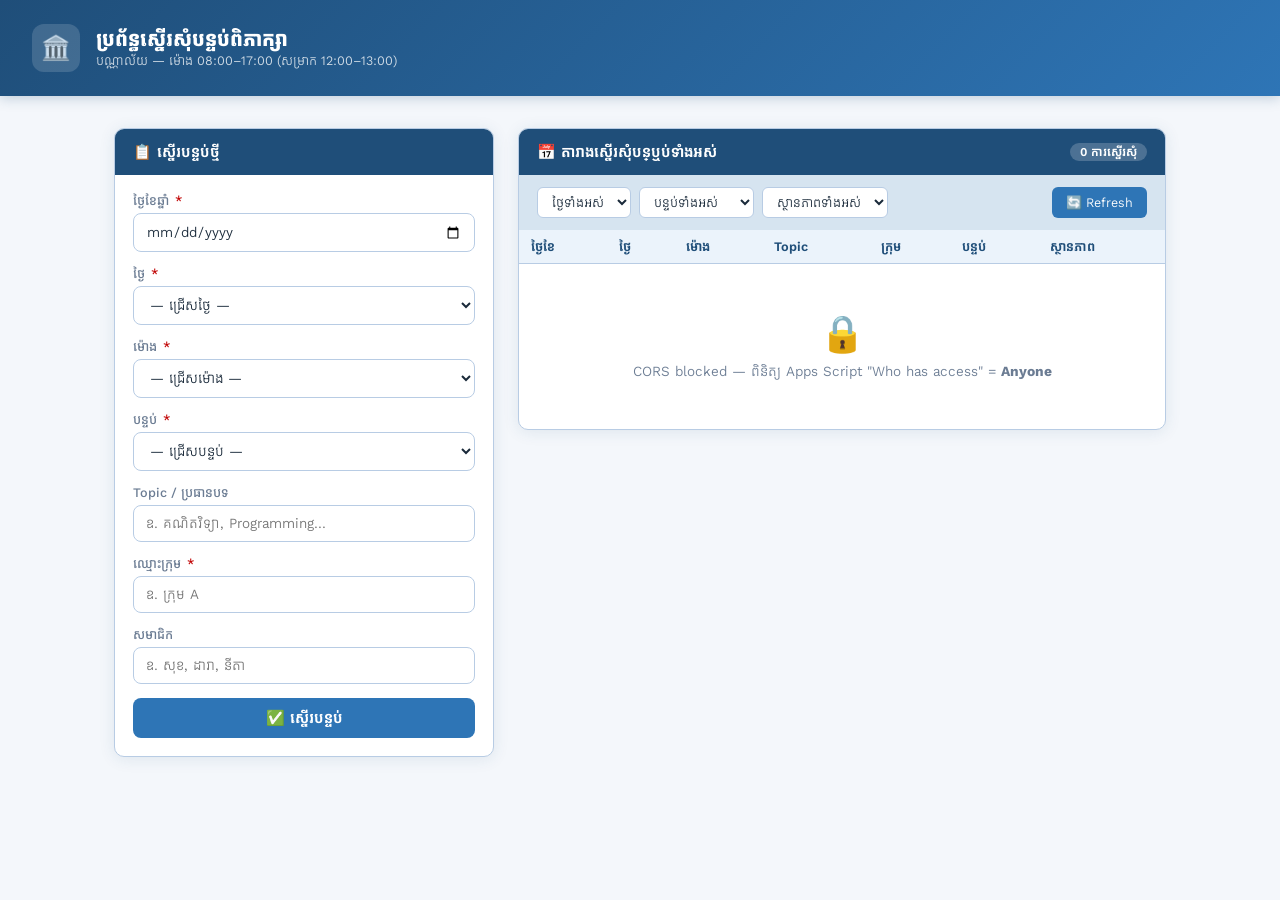
<file: index.htm>
<!DOCTYPE html>
<html lang="km">
<head>
<meta charset="UTF-8">
<meta name="viewport" content="width=device-width, initial-scale=1.0">
<title>ប្រព័ន្ធកក់បន្ទប់ – បណ្ណាល័យ</title>
<style>
  @import url('https://fonts.googleapis.com/css2?family=Kantumruy+Pro:wght@300;400;500;600;700&display=swap');
  :root {
    --navy:#1F4E79;--blue:#2E75B6;--sky:#D6E4F0;--green:#1E6B3C;
    --green-bg:#D4EDDA;--amber:#7D5A00;--amber-bg:#FFF3CD;
    --red:#C00000;--red-bg:#FFCCCC;--white:#FFFFFF;--bg:#F4F7FB;
    --border:#B8CCE4;--text:#1a2a3a;--muted:#6b7c93;
    --radius:10px;--shadow:0 2px 16px rgba(31,78,121,0.10);
  }
  *{box-sizing:border-box;margin:0;padding:0;}
  body{font-family:'Kantumruy Pro',sans-serif;background:var(--bg);color:var(--text);min-height:100vh;}
  header{background:linear-gradient(135deg,var(--navy) 0%,var(--blue) 100%);color:white;padding:1.5rem 2rem;display:flex;align-items:center;gap:1rem;box-shadow:0 2px 12px rgba(31,78,121,0.25);}
  header .logo{width:48px;height:48px;background:rgba(255,255,255,0.15);border-radius:12px;display:flex;align-items:center;justify-content:center;font-size:24px;}
  header h1{font-size:20px;font-weight:700;}
  header p{font-size:13px;opacity:0.8;margin-top:2px;}
  main{max-width:1100px;margin:0 auto;padding:2rem 1.5rem;display:grid;grid-template-columns:380px 1fr;gap:1.5rem;align-items:start;}
  @media(max-width:800px){main{grid-template-columns:1fr;}}
  .card{background:white;border-radius:var(--radius);box-shadow:var(--shadow);border:1px solid var(--border);overflow:hidden;}
  .card-header{background:var(--navy);color:white;padding:14px 18px;font-size:15px;font-weight:600;display:flex;align-items:center;gap:8px;}
  .card-body{padding:18px;}
  .field{margin-bottom:14px;}
  .field label{display:block;font-size:13px;font-weight:500;color:var(--muted);margin-bottom:5px;}
  .field label span.req{color:var(--red);margin-left:2px;}
  .field select,.field input{width:100%;padding:9px 12px;border:1.5px solid var(--border);border-radius:8px;font-size:14px;font-family:'Kantumruy Pro',sans-serif;background:white;color:var(--text);transition:border-color .2s;outline:none;}
  .field select:focus,.field input:focus{border-color:var(--blue);}
  .btn{width:100%;padding:11px;border:none;border-radius:8px;font-size:15px;font-weight:600;font-family:'Kantumruy Pro',sans-serif;cursor:pointer;transition:opacity .2s,transform .1s;}
  .btn:active{transform:scale(.98);}
  .btn-primary{background:var(--blue);color:white;}
  .btn-primary:hover{opacity:.88;}
  .btn-primary:disabled{opacity:.5;cursor:not-allowed;}
  .alert{padding:11px 14px;border-radius:8px;font-size:13px;margin-top:12px;display:none;line-height:1.6;}
  .alert.show{display:block;}
  .alert-error{background:var(--red-bg);color:var(--red);border:1px solid #f5c6cb;}
  .alert-success{background:var(--green-bg);color:var(--green);border:1px solid #c3e6cb;}
  .alert-warning{background:var(--amber-bg);color:var(--amber);border:1px solid #ffeeba;}
  .table-header{display:flex;align-items:center;justify-content:space-between;padding:14px 18px;background:var(--navy);color:white;}
  .table-header h2{font-size:15px;font-weight:600;}
  .badge-count{background:rgba(255,255,255,0.2);border-radius:20px;padding:2px 10px;font-size:12px;font-weight:600;}
  .filter-bar{padding:12px 18px;background:var(--sky);display:flex;gap:8px;flex-wrap:wrap;}
  .filter-bar select,.filter-bar input{padding:6px 10px;border:1px solid var(--border);border-radius:6px;font-size:13px;font-family:'Kantumruy Pro',sans-serif;background:white;color:var(--text);}
  .btn-refresh{padding:6px 14px;background:var(--blue);color:white;border:none;border-radius:6px;font-size:13px;font-family:'Kantumruy Pro',sans-serif;cursor:pointer;margin-left:auto;}
  .btn-refresh:hover{opacity:.85;}
  .table-wrap{overflow-x:auto;}
  table{width:100%;border-collapse:collapse;font-size:13px;}
  th{background:#EBF3FB;color:var(--navy);font-weight:600;padding:9px 12px;text-align:left;border-bottom:1.5px solid var(--border);white-space:nowrap;}
  td{padding:9px 12px;border-bottom:1px solid #EEF4F9;color:var(--text);vertical-align:middle;}
  tr:last-child td{border-bottom:none;}
  tr:hover td{background:#F7FAFD;}
  .badge{display:inline-block;padding:3px 10px;border-radius:20px;font-size:12px;font-weight:600;white-space:nowrap;}
  .badge-booked{background:var(--green-bg);color:var(--green);}
  .badge-free{background:var(--amber-bg);color:var(--amber);}
  .room-chip{display:inline-block;background:var(--sky);color:var(--navy);border-radius:6px;padding:2px 8px;font-weight:600;font-size:12px;}
  .empty-state{text-align:center;padding:2.5rem 1rem;color:var(--muted);font-size:14px;}
  .empty-state .icon{font-size:36px;margin-bottom:8px;}
  .loader{display:inline-block;width:16px;height:16px;border:2px solid rgba(255,255,255,0.4);border-top-color:white;border-radius:50%;animation:spin .6s linear infinite;vertical-align:-3px;margin-right:6px;}
  @keyframes spin{to{transform:rotate(360deg);}}
</style>
</head>
<body>

<header>
  <div class="logo">🏛️</div>
  <div>
    <h1>ប្រព័ន្ធស្នើរសុំបន្ទប់ពិភាក្សា</h1>
    <p>បណ្ណាល័យ — ម៉ោង 08:00–17:00 (សម្រាក 12:00–13:00)</p>
  </div>
</header>

<main>
  <!-- Booking Form -->
  <div class="card">
    <div class="card-header">📋 ស្នើរបន្ទប់ថ្មី</div>
    <div class="card-body">
      <div class="field">
        <label>ថ្ងៃខែឆ្នាំ <span class="req">*</span></label>
        <input type="date" id="f-date">
      </div>
      <div class="field">
        <label>ថ្ងៃ <span class="req">*</span></label>
        <select id="f-day">
          <option value="">— ជ្រើសថ្ងៃ —</option>
          <option>ចន្ទ</option><option>អង្គារ</option><option>ពុធ</option>
          <option>ព្រហស្បតិ៍</option><option>សុក្រ</option><option>សៅរ៍</option>
        </select>
      </div>
      <div class="field">
        <label>ម៉ោង <span class="req">*</span></label>
        <select id="f-time">
          <option value="">— ជ្រើសម៉ោង —</option>
          <option>08:00–10:00</option><option>10:00–12:00</option>
          <option>13:00–15:00</option><option>15:00–17:00</option>
        </select>
      </div>
      <div class="field">
        <label>បន្ទប់ <span class="req">*</span></label>
        <select id="f-room">
          <option value="">— ជ្រើសបន្ទប់ —</option>
          <option>R-01 (6 នាក់)</option>
          <option>R-02 (8 នាក់)</option>
          <option>R-03 (10 នាក់)</option>
        </select>
      </div>
      <div class="field">
        <label>Topic / ប្រធានបទ</label>
        <input type="text" id="f-topic" placeholder="ឧ. គណិតវិទ្យា, Programming...">
      </div>
      <div class="field">
        <label>ឈ្មោះក្រុម <span class="req">*</span></label>
        <input type="text" id="f-group" placeholder="ឧ. ក្រុម A">
      </div>
      <div class="field">
        <label>សមាជិក</label>
        <input type="text" id="f-members" placeholder="ឧ. សុខ, ដារា, នីតា">
      </div>
      <button class="btn btn-primary" id="btn-submit" onclick="submitBooking()">✅ ស្នើរបន្ទប់</button>
      <div class="alert alert-error"   id="alert-err"></div>
      <div class="alert alert-success" id="alert-ok"></div>
      <div class="alert alert-warning" id="alert-warn"></div>
    </div>
  </div>

  <!-- Booking Table -->
  <div class="card">
    <div class="table-header">
      <h2>📅 តារាងស្នើរសុំបន្ឬប់ទាំងអស់</h2>
      <span class="badge-count" id="count-badge">0 ការស្នើរសុំ</span>
    </div>
    <div class="filter-bar">
      <select id="filter-day" onchange="applyFilter()">
        <option value="">ថ្ងៃទាំងអស់</option>
        <option>ចន្ទ</option><option>អង្គារ</option><option>ពុធ</option>
        <option>ព្រហស្បតិ៍</option><option>សុក្រ</option><option>សៅរ៍</option>
      </select>
      <select id="filter-room" onchange="applyFilter()">
        <option value="">បន្ទប់ទាំងអស់</option>
        <option>R-01 (6 នាក់)</option>
        <option>R-02 (8 នាក់)</option>
      </select>
      <select id="filter-status" onchange="applyFilter()">
        <option value="">ស្ថានភាពទាំងអស់</option>
        <option>ស្នើរសុំបន្ទប់ហើយ</option><option>ទំនេរ</option>
      </select>
      <button class="btn-refresh" onclick="loadBookings()">🔄 Refresh</button>
    </div>
    <div class="table-wrap">
      <table>
        <thead>
          <tr>
            <th>ថ្ងៃខែ</th><th>ថ្ងៃ</th><th>ម៉ោង</th>
            <th>Topic</th><th>ក្រុម</th><th>បន្ទប់</th><th>ស្ថានភាព</th>
          </tr>
        </thead>
        <tbody id="tbl-body">
          <tr><td colspan="7"><div class="empty-state"><div class="icon">⏳</div><div>កំពុង load...</div></div></td></tr>
        </tbody>
      </table>
    </div>
  </div>
</main>

<script>
var SCRIPT_URL = 'https://script.google.com/macros/s/AKfycbzOB6Q80eh7KABULQkiF4TGXWD-tvDrTvNHUpwIGBp0Jd0R6yxKSoYx-PS1yWmcgbPE/exec';

window.addEventListener('DOMContentLoaded', function() {
  document.getElementById('f-date').addEventListener('change', function() {
    var days = ['អាទិត្យ','ចន្ទ','អង្គារ','ពុធ','ព្រហស្បតិ៍','សុក្រ','សៅរ៍'];
    var d = new Date(this.value);
    var dayName = days[d.getDay()];
    var sel = document.getElementById('f-day');
    for (var i = 0; i < sel.options.length; i++) {
      if (sel.options[i].text === dayName) { sel.value = dayName; break; }
    }
  });
  loadBookings();
});

function showAlert(type, msg) {
  ['err','ok','warn'].forEach(function(t) {
    var el = document.getElementById('alert-'+t);
    el.classList.remove('show'); el.innerHTML = '';
  });
  var el = document.getElementById('alert-'+type);
  el.innerHTML = msg; el.classList.add('show');
  setTimeout(function(){ el.classList.remove('show'); }, 6000);
}

function submitBooking() {
  var dateVal    = document.getElementById('f-date').value;
  var dayVal     = document.getElementById('f-day').value;
  var timeVal    = document.getElementById('f-time').value;
  var roomVal    = document.getElementById('f-room').value;
  var topicVal   = document.getElementById('f-topic').value.trim();
  var groupVal   = document.getElementById('f-group').value.trim();
  var membersVal = document.getElementById('f-members').value.trim();

  if (!dateVal || !dayVal || !timeVal || !roomVal || !groupVal) {
    showAlert('err','⚠️ សូមបំពេញព័ត៌មានចាំបាច់: ថ្ងៃខែ, ថ្ងៃ, ម៉ោង, បន្ទប់, ឈ្មោះក្រុម');
    return;
  }

  var d = new Date(dateVal);
  var formatted = ('0'+d.getDate()).slice(-2)+'/'+('0'+(d.getMonth()+1)).slice(-2)+'/'+d.getFullYear();

  var btn = document.getElementById('btn-submit');
  btn.disabled = true;
  btn.innerHTML = '<span class="loader"></span>កំពុងកក់...';

  var payload = {
    date: formatted, day: dayVal, time: timeVal,
    topic: topicVal||'—', group: groupVal,
    members: membersVal||'—', room: roomVal
  };

  fetch(SCRIPT_URL, {
    method: 'POST', mode: 'no-cors',
    headers: {'Content-Type':'application/json'},
    body: JSON.stringify(payload)
  })
  .then(function() {
    showAlert('ok','✅ <strong>កក់បានជោគជ័យ!</strong> បន្ទប់ '+roomVal+' ថ្ងៃ'+dayVal+' ម៉ោង'+timeVal+' ('+formatted+')');
    clearForm();
    setTimeout(loadBookings, 1500);
  })
  .catch(function(err) {
    showAlert('err','❌ Error: '+err.message);
  })
  .finally(function() {
    btn.disabled = false;
    btn.innerHTML = '✅ កក់បន្ទប់';
  });
}

function clearForm() {
  ['f-date','f-day','f-time','f-room','f-topic','f-group','f-members'].forEach(function(id){
    document.getElementById(id).value = '';
  });
}

var allBookings = [];

function loadBookings() {
  var btn = document.querySelector('.btn-refresh');
  btn.textContent = '⏳'; btn.disabled = true;

  fetch(SCRIPT_URL + '?action=get')
  .then(function(r){ return r.json(); })
  .then(function(data){
    allBookings = Array.isArray(data) ? data : [];
    applyFilter();
  })
  .catch(function(){
    document.getElementById('tbl-body').innerHTML =
      '<tr><td colspan="7"><div class="empty-state"><div class="icon">🔒</div>' +
      '<div>CORS blocked — ពិនិត្យ Apps Script "Who has access" = <strong>Anyone</strong></div></div></td></tr>';
  })
  .finally(function(){
    btn.textContent = '🔄 Refresh'; btn.disabled = false;
  });
}

function applyFilter() {
  var fd = document.getElementById('filter-day').value;
  var fr = document.getElementById('filter-room').value;
  var fs = document.getElementById('filter-status').value;
  var filtered = allBookings.filter(function(b){
    return (!fd||b.day===fd)&&(!fr||b.room===fr)&&(!fs||b.status===fs);
  });
  renderTable(filtered);
  document.getElementById('count-badge').textContent = filtered.length+' ការស្នើរ';
}

function renderTable(rows) {
  var tb = document.getElementById('tbl-body');
  if (!rows||rows.length===0) {
    tb.innerHTML='<tr><td colspan="7"><div class="empty-state"><div class="icon">📭</div><div>មិនទាន់មានការស្នើរ</div></div></td></tr>';
    return;
  }
  tb.innerHTML = rows.map(function(b){
    var badge = b.status==='ស្នើរហើយ'
      ? '<span class="badge badge-booked">✅ ស្នើរហើយ</span>'
      : '<span class="badge badge-free">🟡 ទំនេរ</span>';
    var dateStr = b.date ? (b.date.toString().includes('T') ? new Date(b.date).toLocaleDateString('km-KH') : b.date) : '—';
    return '<tr>'
      +'<td>'+dateStr+'</td>'
      +'<td><strong>'+(b.day||'—')+'</strong></td>'
      +'<td>'+(b.time||'—')+'</td>'
      +'<td>'+(b.topic||'—')+'</td>'
      +'<td>'+(b.group||'—')+'</td>'
      +'<td><span class="room-chip">'+(b.room||'—')+'</span></td>'
      +'<td>'+badge+'</td>'
      +'</tr>';
  }).join('');
}
</script>
</body>
</html>
</file>
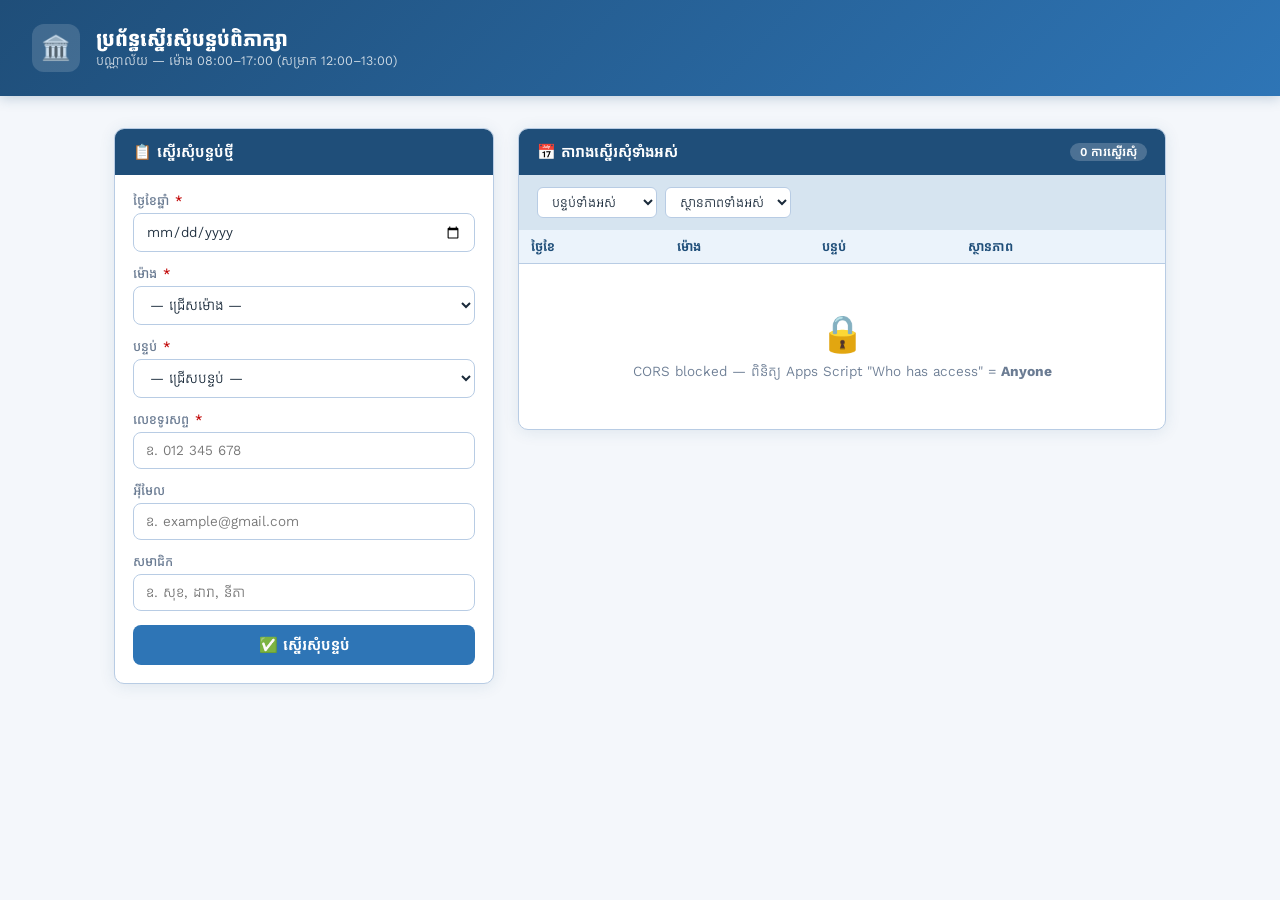
<file: index.html>
<!DOCTYPE html>
<html lang="km">
<head>
<meta charset="UTF-8">
<meta name="viewport" content="width=device-width, initial-scale=1.0">
<title>ប្រព័ន្ធស្នើរសុំបន្ទប់ – បណ្ណាល័យ</title>
<link rel="stylesheet" href="style.css">
</head>
<body>

<header>
  <div class="logo">🏛️</div>
  <div>
    <h1>ប្រព័ន្ធស្នើរសុំបន្ទប់ពិភាក្សា</h1>
    <p>បណ្ណាល័យ — ម៉ោង 08:00–17:00 (សម្រាក 12:00–13:00)</p>
  </div>
</header>

<main>
  <!-- Booking Form -->
  <div class="card">
    <div class="card-header">📋 ស្នើរសុំបន្ទប់ថ្មី</div>
    <div class="card-body">
      <div class="field">
        <label>ថ្ងៃខែឆ្នាំ <span class="req">*</span></label>
        <input type="date" id="f-date">
      </div>
      <input type="hidden" id="f-day">
      <div class="field">
        <label>ម៉ោង <span class="req">*</span></label>
        <select id="f-time">
          <option value="">— ជ្រើសម៉ោង —</option>
          <option>08:00–10:00</option><option>10:00–12:00</option>
          <option>13:00–15:00</option><option>15:00–17:00</option>
        </select>
      </div>
      <div class="field">
        <label>បន្ទប់ <span class="req">*</span></label>
        <select id="f-room">
          <option value="">— ជ្រើសបន្ទប់ —</option>
          <option>R-01 (6 នាក់)</option>
          <option>R-02 (8 នាក់)</option>
          <option>R-03 (10 នាក់)</option>
        </select>
      </div>
      <input type="hidden" id="f-topic">
      <input type="hidden" id="f-group">
      <div class="field">
        <label>លេខទូរសព្ទ <span class="req">*</span></label>
        <input type="tel" id="f-phone" placeholder="ឧ. 012 345 678">
      </div>
      <div class="field">
        <label>អុីមែល</label>
        <input type="email" id="f-email" placeholder="ឧ. example@gmail.com">
      </div>
      <div class="field">
        <label>សមាជិក</label>
        <input type="text" id="f-members" placeholder="ឧ. សុខ, ដារា, នីតា">
      </div>
      <button class="btn btn-primary" id="btn-submit" onclick="submitBooking()">✅ ស្នើរសុំបន្ទប់</button>
      <div class="alert alert-error"   id="alert-err"></div>
      <div class="alert alert-success" id="alert-ok"></div>
      <div class="alert alert-warning" id="alert-warn"></div>
    </div>
  </div>

  <!-- Booking Table -->
  <div class="card">
    <div class="table-header">
      <h2>📅 តារាងស្នើរសុំទាំងអស់</h2>
      <span class="badge-count" id="count-badge">0 ការស្នើរសុំ</span>
    </div>
    <div class="filter-bar">
      <select id="filter-room" onchange="applyFilter()">
        <option value="">បន្ទប់ទាំងអស់</option>
        <option>R-01 (6 នាក់)</option>
        <option>R-02 (8 នាក់)</option>
        <option>R-03 (10 នាក់)</option>
      </select>
      <select id="filter-status" onchange="applyFilter()">
        <option value="">ស្ថានភាពទាំងអស់</option>
        <option>Pending</option>
        <option>Approved</option>
        <option>Rejected</option>
      </select>
    </div>
    <div class="table-wrap">
      <table>
        <thead>
          <tr>
            <th>ថ្ងៃខែ</th><th>ម៉ោង</th><th>បន្ទប់</th><th>ស្ថានភាព</th>
          </tr>
        </thead>
        <tbody id="tbl-body">
          <tr><td colspan="4"><div class="empty-state"><div class="icon">⏳</div><div>កំពុង load...</div></div></td></tr>
        </tbody>
      </table>
    </div>
  </div>
</main>

<script src="script.js"></script>
</body>
</html>
</file>
<file: style.css>
@import url('https://fonts.googleapis.com/css2?family=Kantumruy+Pro:wght@300;400;500;600;700&display=swap');

:root {
  --navy:#1F4E79;--blue:#2E75B6;--sky:#D6E4F0;--green:#1E6B3C;
  --green-bg:#D4EDDA;--amber:#7D5A00;--amber-bg:#FFF3CD;
  --red:#C00000;--red-bg:#FFCCCC;--white:#FFFFFF;--bg:#F4F7FB;
  --border:#B8CCE4;--text:#1a2a3a;--muted:#6b7c93;
  --radius:10px;--shadow:0 2px 16px rgba(31,78,121,0.10);
}
*{box-sizing:border-box;margin:0;padding:0;}
body{font-family:'Kantumruy Pro',sans-serif;background:var(--bg);color:var(--text);min-height:100vh;}
header{background:linear-gradient(135deg,var(--navy) 0%,var(--blue) 100%);color:white;padding:1.5rem 2rem;display:flex;align-items:center;gap:1rem;box-shadow:0 2px 12px rgba(31,78,121,0.25);}
header .logo{width:48px;height:48px;background:rgba(255,255,255,0.15);border-radius:12px;display:flex;align-items:center;justify-content:center;font-size:24px;}
header h1{font-size:20px;font-weight:700;}
header p{font-size:13px;opacity:0.8;margin-top:2px;}
main{max-width:1100px;margin:0 auto;padding:2rem 1.5rem;display:grid;grid-template-columns:380px 1fr;gap:1.5rem;align-items:start;}
@media(max-width:800px){main{grid-template-columns:1fr;}}
.card{background:white;border-radius:var(--radius);box-shadow:var(--shadow);border:1px solid var(--border);overflow:hidden;}
.card-header{background:var(--navy);color:white;padding:14px 18px;font-size:15px;font-weight:600;display:flex;align-items:center;gap:8px;}
.card-body{padding:18px;}
.field{margin-bottom:14px;}
.field label{display:block;font-size:13px;font-weight:500;color:var(--muted);margin-bottom:5px;}
.field label span.req{color:var(--red);margin-left:2px;}
.field select,.field input{width:100%;padding:9px 12px;border:1.5px solid var(--border);border-radius:8px;font-size:14px;font-family:'Kantumruy Pro',sans-serif;background:white;color:var(--text);transition:border-color .2s;outline:none;}
.field select:focus,.field input:focus{border-color:var(--blue);}
.btn{width:100%;padding:11px;border:none;border-radius:8px;font-size:15px;font-weight:600;font-family:'Kantumruy Pro',sans-serif;cursor:pointer;transition:opacity .2s,transform .1s;}
.btn:active{transform:scale(.98);}
.btn-primary{background:var(--blue);color:white;}
.btn-primary:hover{opacity:.88;}
.btn-primary:disabled{opacity:.5;cursor:not-allowed;}
.alert{padding:11px 14px;border-radius:8px;font-size:13px;margin-top:12px;display:none;line-height:1.6;}
.alert.show{display:block;}
.alert-error{background:var(--red-bg);color:var(--red);border:1px solid #f5c6cb;}
.alert-success{background:var(--green-bg);color:var(--green);border:1px solid #c3e6cb;}
.alert-warning{background:var(--amber-bg);color:var(--amber);border:1px solid #ffeeba;}
.table-header{display:flex;align-items:center;justify-content:space-between;padding:14px 18px;background:var(--navy);color:white;}
.table-header h2{font-size:15px;font-weight:600;}
.badge-count{background:rgba(255,255,255,0.2);border-radius:20px;padding:2px 10px;font-size:12px;font-weight:600;}
.filter-bar{padding:12px 18px;background:var(--sky);display:flex;gap:8px;flex-wrap:wrap;}
.filter-bar select,.filter-bar input{padding:6px 10px;border:1px solid var(--border);border-radius:6px;font-size:13px;font-family:'Kantumruy Pro',sans-serif;background:white;color:var(--text);}
.table-wrap{overflow-x:auto;}
table{width:100%;border-collapse:collapse;font-size:13px;}
th{background:#EBF3FB;color:var(--navy);font-weight:600;padding:9px 12px;text-align:left;border-bottom:1.5px solid var(--border);white-space:nowrap;}
td{padding:9px 12px;border-bottom:1px solid #EEF4F9;color:var(--text);vertical-align:middle;}
tr:last-child td{border-bottom:none;}
tr:hover td{background:#F7FAFD;}
.badge{display:inline-block;padding:3px 10px;border-radius:20px;font-size:12px;font-weight:600;white-space:nowrap;}
.badge-booked{background:var(--green-bg);color:var(--green);}
.badge-free{background:var(--amber-bg);color:var(--amber);}
.badge-rejected { background: #FFCCCC; color: #C00000; }
.badge-pending  { background: #FFF3CD; color: #7D5A00; }
.room-chip{display:inline-block;background:var(--sky);color:var(--navy);border-radius:6px;padding:2px 8px;font-weight:600;font-size:12px;}
.empty-state{text-align:center;padding:2.5rem 1rem;color:var(--muted);font-size:14px;}
.empty-state .icon{font-size:36px;margin-bottom:8px;}
.loader{display:inline-block;width:16px;height:16px;border:2px solid rgba(255,255,255,0.4);border-top-color:white;border-radius:50%;animation:spin .6s linear infinite;vertical-align:-3px;margin-right:6px;}
@keyframes spin{to{transform:rotate(360deg);}}
</file>
